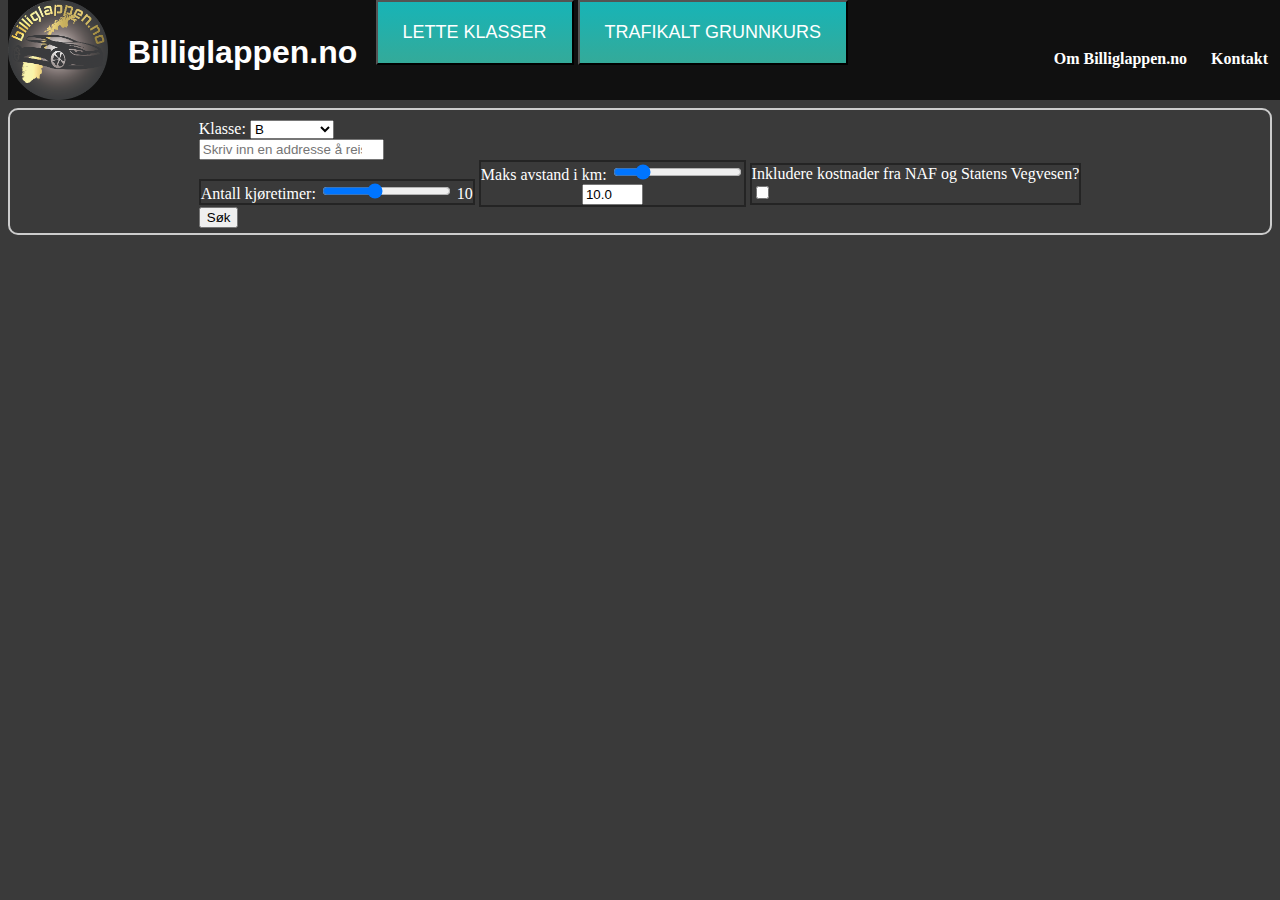
<file: templates/index.html>
<!doctype html>
<html>
  <head>
    <title>Billiglappen.no</title>
    <link rel="stylesheet" type="text/css" href="/static/style.css" /> 
    <meta charset="UTF-8">
    <link rel="shortcut icon" href="/static/img/favicon.ico">
  <body>
<div class="header">
    <div class="logo-container">
        <img src="/static/img/billiglappen.png" alt="Billiglappen.no logo">
        <h1>Billiglappen.no</h1>
    </div>
    <div class="type-selection">
        <button id="light-class-button">Lette Klasser</button>
        <button id="tg-course-button">Trafikalt Grunnkurs</button>

    </div>
    <div class="links">
        <a href="about">Om Billiglappen.no</a>
        <a href="contact">Kontakt</a>
    </div>
</div>
<div class="anchor">
    <div class="form" id="light_classes_div">
        <form action="" METHOD="GET" ID="light-classes-form">

        <div class="select-class">
            <label for="light-classes">Klasse:</label>
            <select id="light-classes">
                <option selected value="B">B</option>
                <option value="Ba">B-automat</option>
                <option value="B96">B96</option>
                <option value="BE">BE</option>
                <option value="A1">A1</option>
                <option value="A2">A2</option>
                <option value="A">A</option>
                <option value="AM146">Moped</option>
                <option value="AM147">Mopedbil</option>
            </select>
        </div>

        <div class="set-address">
            <input list="suggestion-list" type="text" id="position-search" placeholder="Skriv inn en addresse å reise fra..."/>
            <datalist id="suggestion-list">
                <option data-value="GEOPOS" value="Min posisjon"></option>
            </datalist>
            
        </div>
        
        <div class="set-lessons">
            <label for="lessons-slider">Antall kjøretimer:</label>
            <input type="range" min="0" max="25" value="10" class="slider" id="lessons-slider">
            <label for="lessons-slider" id="lessons-value">10</label>
        </div>
        <div class="set-distace">
            <label for="distance-slider">Maks avstand i km:</label>
            <input type="range" min="0.0" max="50.0" step="0.1" value="10.0" class="slider" id="distance-slider">
            <input type="text" id="distance-value" value="10.0">
        </div>

        <div class="set-admin-prices">
            <label for="admin-prices">Inkludere kostnader fra NAF og Statens Vegvesen?</label><br>
            <input type="checkbox" id="admin-prices">
        </div>
        <br>
        <div class="submit">
            <input type="submit" value="Søk">
        </div>


        </form>
    </div>

    <br>
    <div class="card-results">
    </div>
</div>
</body>

  <script src="/static/app.js"></script>
  </html>
</file>
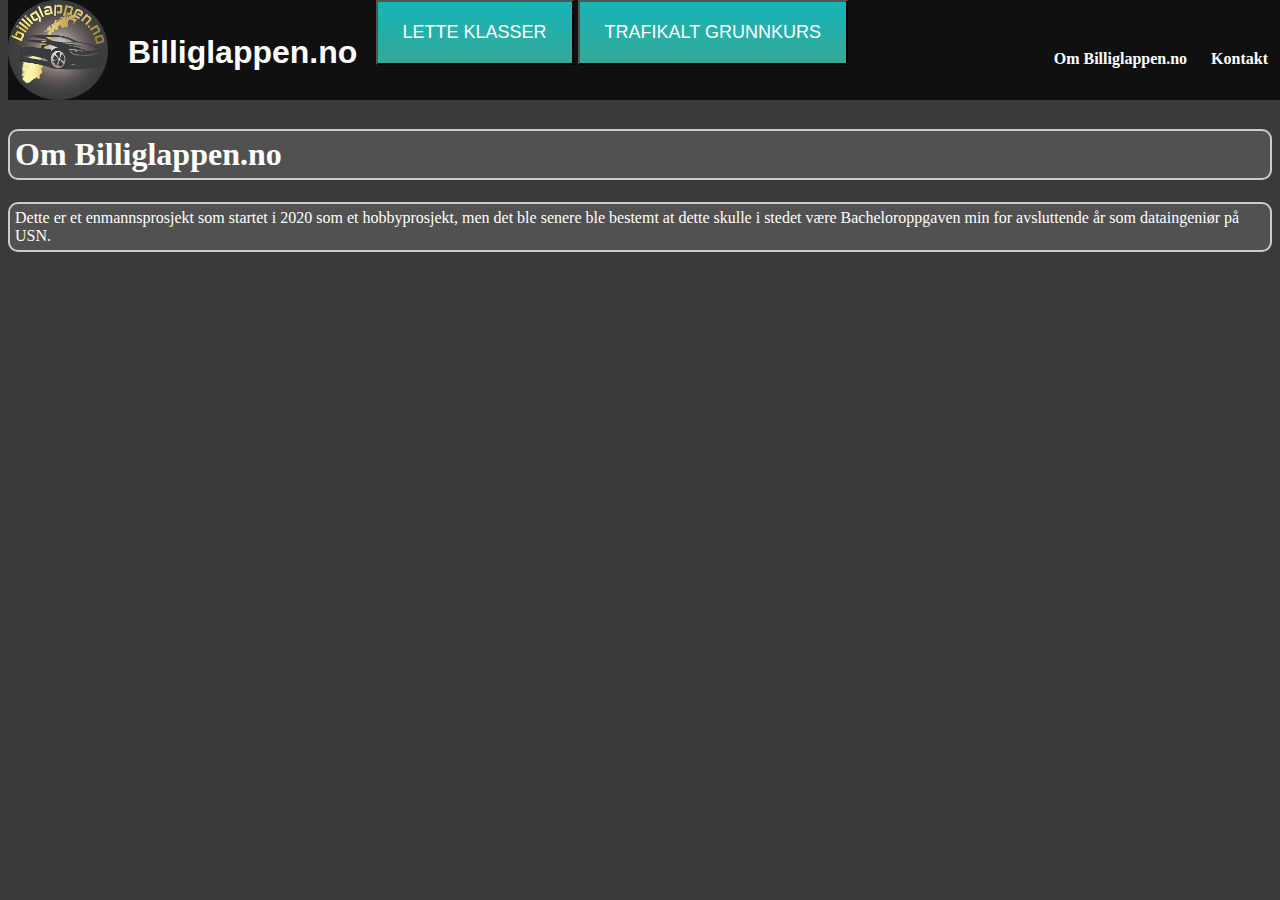
<file: templates/about/index.html>
<!doctype html>
<html>
  <head>
    <title>Billiglappen.no</title>
    <link rel="stylesheet" type="text/css" href="/static/style.css" /> 
    <meta charset="UTF-8">
    <link rel="shortcut icon" href="/static/img/favicon.ico">
    <link rel="preconnect" href="https://fonts.gstatic.com">
    <link href="https://fonts.googleapis.com/css2?family=Titillium+Web:wght@300;700&display=swap" rel="stylesheet">
    <link href="https://fonts.googleapis.com/css2?family=Hind+Siliguri:wght@300&display=swap" rel="stylesheet">  
    <link href="https://fonts.googleapis.com/css2?family=IBM+Plex+Sans:wght@300&family=Jomhuria&family=Overpass:wght@300&display=swap" rel="stylesheet"></head>
  <body>
<div class="header">
    <div class="logo-container">
        <img src="/static/img/billiglappen.png" alt="Billiglappen.no logo">
        <h1>Billiglappen.no</h1>
    </div>
    <div class="type-selection">
        <button id="light-class-button">Lette Klasser</button>
        <button id="tg-course-button">Trafikalt Grunnkurs</button>

    </div>
    <div class="links">
        <a href="about">Om Billiglappen.no</a>
        <a href="contact">Kontakt</a>
    </div>
</div>
<div class="anchor">
    <div class="content">
        <h1>Om Billiglappen.no</h1>
        <p>Dette er et enmannsprosjekt som startet i 2020 som et hobbyprosjekt,
            men det ble senere ble bestemt at dette skulle i stedet være Bacheloroppgaven min for avsluttende år som dataingeniør på USN.
        </p>
    </div>
</div>
</body>
</html>
<script type="text/javascript">
    "use strict"
    
    const lightClassButton = document.querySelector("#light-class-button");
    const tgButton = document.querySelector("#tg-course-button");
    
        
    lightClassButton.addEventListener("click", event => {
        window.location.href = "/";
    }) 
        
    tgButton.addEventListener("click", event => {
        window.location.href = "trafikaltgrunnkurs";
    })
    </script>
</file>
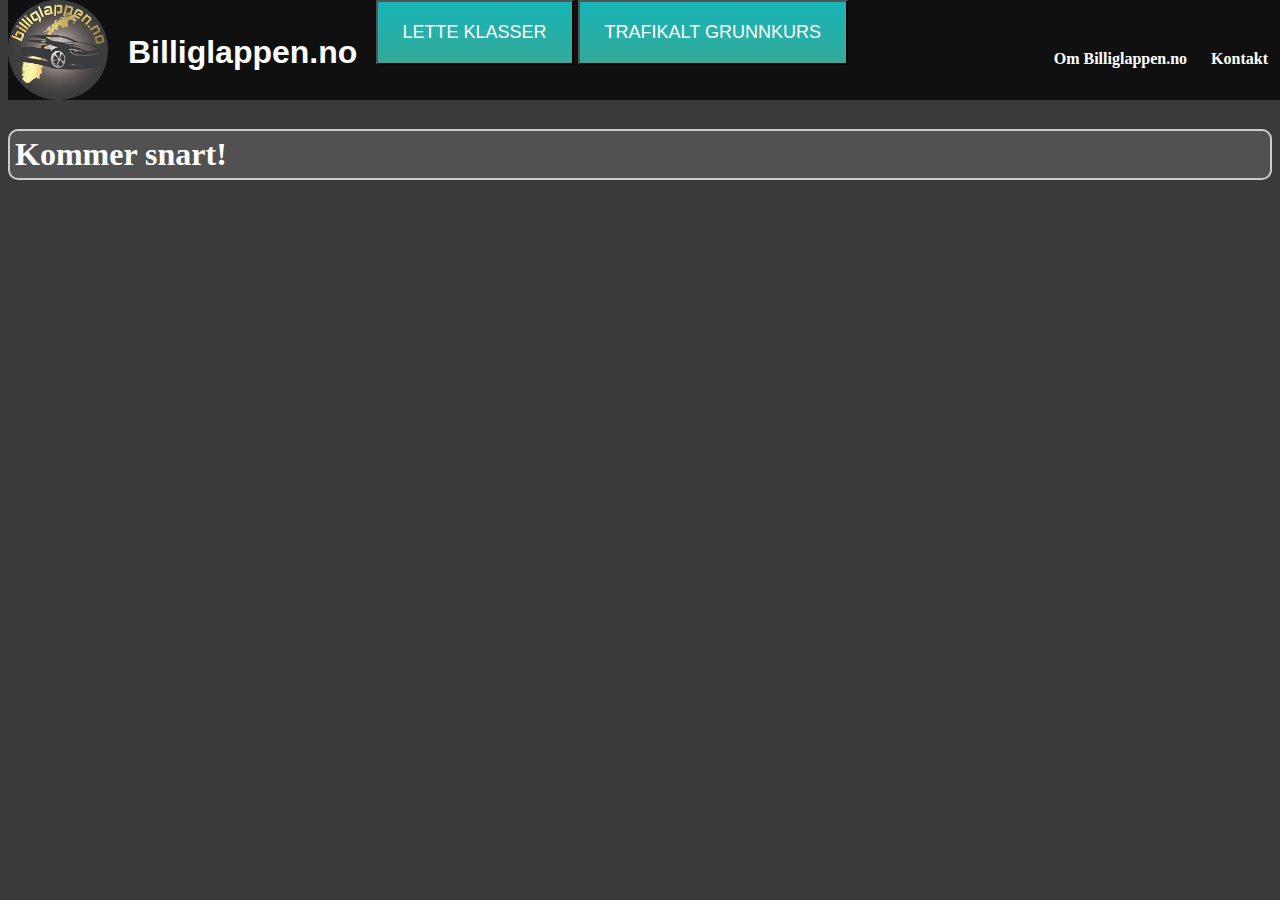
<file: templates/contact/index.html>
<!doctype html>
<html>
  <head>
    <title>Billiglappen.no</title>
    <link rel="stylesheet" type="text/css" href="/static/style.css" /> 
    <meta charset="UTF-8">
    <link rel="shortcut icon" href="/static/img/favicon.ico">
    <link rel="preconnect" href="https://fonts.gstatic.com">
    <link href="https://fonts.googleapis.com/css2?family=Titillium+Web:wght@300;700&display=swap" rel="stylesheet">
    <link href="https://fonts.googleapis.com/css2?family=Hind+Siliguri:wght@300&display=swap" rel="stylesheet">  
    <link href="https://fonts.googleapis.com/css2?family=IBM+Plex+Sans:wght@300&family=Jomhuria&family=Overpass:wght@300&display=swap" rel="stylesheet"></head>
  <body>
<div class="header">
    <div class="logo-container">
        <img src="/static/img/billiglappen.png" alt="Billiglappen.no logo">
        <h1>Billiglappen.no</h1>
    </div>
    <div class="type-selection">
        <button id="light-class-button">Lette Klasser</button>
        <button id="tg-course-button">Trafikalt Grunnkurs</button>

    </div>
    <div class="links">
        <a href="about">Om Billiglappen.no</a>
        <a href="contact">Kontakt</a>
    </div>
</div>
<div class="anchor">
    <div class="content">
        <h1>Kommer snart!</h1>
    </div>
</div>
</body>
</html>

<script type="text/javascript">
"use strict"

const lightClassButton = document.querySelector("#light-class-button");
const tgButton = document.querySelector("#tg-course-button");

    
lightClassButton.addEventListener("click", event => {
    window.location.href = "/";
}) 
    
tgButton.addEventListener("click", event => {
    window.location.href = "trafikaltgrunnkurs";
})
</script>
</file>
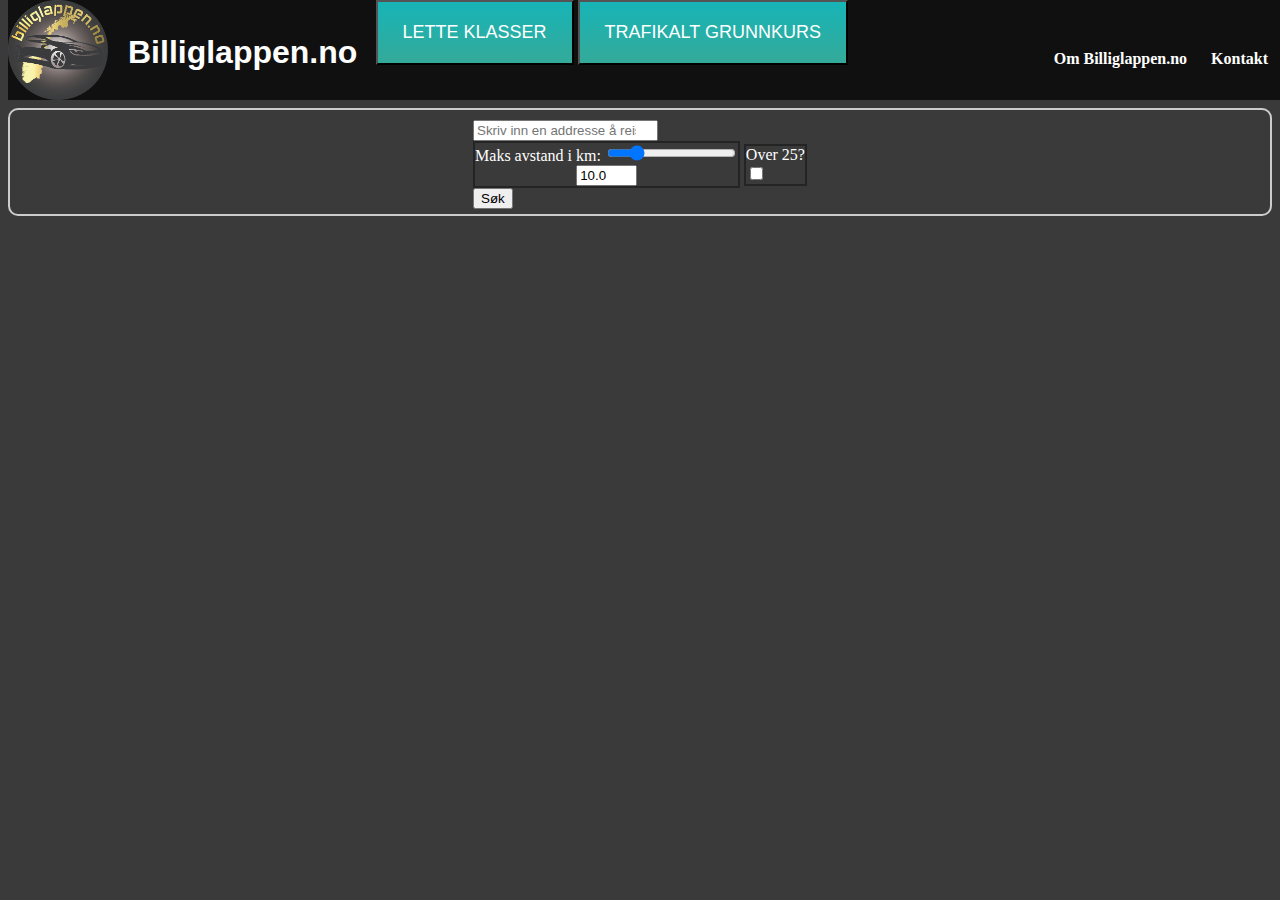
<file: templates/trafikaltgrunnkurs/index.html>
<!doctype html>
<html>
  <head>
    <title>Billiglappen.no</title>
    <link rel="stylesheet" type="text/css" href="/static/style.css" /> 
    <meta charset="UTF-8">
    <link rel="preconnect" href="https://fonts.gstatic.com">
    <link rel="shortcut icon" href="/static/img/favicon.ico">
    <link href="https://fonts.googleapis.com/css2?family=Titillium+Web:wght@300;700&display=swap" rel="stylesheet">
    <link href="https://fonts.googleapis.com/css2?family=Hind+Siliguri:wght@300&display=swap" rel="stylesheet">  
    <link href="https://fonts.googleapis.com/css2?family=IBM+Plex+Sans:wght@300&family=Jomhuria&family=Overpass:wght@300&display=swap" rel="stylesheet">
</head>
<body>
    <div class="header">
        <div class="logo-container">
            <img src="/static/img/billiglappen.png" alt="Billiglappen.no logo">
            <h1>Billiglappen.no</h1>
        </div>
        <div class="type-selection">
            <button id="light-class-button">Lette Klasser</button>
            <button id="tg-course-button">Trafikalt Grunnkurs</button>

        </div>
        <div class="links">
            <a href="about">Om Billiglappen.no</a>
            <a href="contact">Kontakt</a>
        </div>
    </div>
    <div class="anchor">
        <div class="form" id="tg_div">
            <form action="" METHOD="GET" ID="form-tg">
                <div class="set-address">
                    <input list="suggestion-list" type="text" id="position-search" placeholder="Skriv inn en addresse å reise fra..."/>
                    <datalist id="suggestion-list">
                        <option data-value="GEOPOS" value="Min posisjon"></option>
                    </datalist>
                </div>
                <div class="set-distace">
                    <label for="distance-slider">Maks avstand i km:</label>
                    <input type="range" min="0.0" max="50.0" step="0.1" value="10.0" class="slider" id="distance-slider">
                    <input type="text" id="distance-value" value="10.0">
                </div>
        
                <div class="set-over-twentyfive">
                    <label for="over-twentyfive">Over 25?</label><br>
                    <input type="checkbox" id="over-twentyfive">
                </div>
                <br>
                <div class="submit">
                    <input type="submit" value="Søk">
                </div>
            </form>
        </div>

        <br>
        <div class="card-results">
        </div>
    </div>
</body>

<script src="/static/trafikaltgrunnkurs/app.js"></script>
</html>
</file>
<file: static/style.css>
body {
    background-color: rgb(58, 58, 58)
}


.header {
    position:fixed;
    width: 100%;
    height: 100px;
    top: 0;
    opacity: 1;
    display: flex;
    text-align: start;
    z-index: 99999;
    background: #101010;
}

.logo-container {
    height: 100%;
    display: table;


}
.logo-container img{
    width: 100px;
    height: 100px;
}

.logo-container h1{
    color: #ffffff;
    position: relative;
    display: table-cell;
    vertical-align: middle;
    font-family: Arial, sans-serif;
    font-size: 32px;
    left: 20px;
}

.type-selection {
    width: 50%;
    margin: 0 auto;
}

.links * {
    margin-right: 20px;
    top: 50%;
    position: relative;
    text-decoration: none;
    font-weight: bold;
    -ms-transform: translateY(-50%);
    transform: translateY(-50%);
    color: rgb(255, 255, 255);

}

.anchor {
    padding-top: 100px; 
}


.type-selection button {
    background-image: linear-gradient(#17b4b7, #34aa99);
    display: inline-block;
    align-items: center;
    justify-content: center;
    padding-top: 20px;
    padding-bottom: 20px;
    padding-right: 25px;
    padding-left: 25px;
    color: #ffffff;
    text-transform: uppercase;
    font-size: 18px;
    cursor: pointer;

}


.form {
    border-radius: 10px;
    color: #ffffff;
    border: 2px solid #ccc;
    padding-bottom: 5px;
    padding-top: 10px;   
    display: flex;
    flex-wrap: wrap;
    justify-content: center;

}


.select-class {
    display: inline-block;
}

.set-address {

    display: block;

}
#suggestion-list {
    font-family:'Verdana, sans-serif';
}


.set-lessons {
    border: 2px solid rgb(36, 36, 36);
    display: inline-block;
}
.set-lessons label {
    justify-content: center;
}


.set-distace {
    border: 2px solid rgb(36, 36, 36);
    display: inline-block;
}

#distance-value {
    width: 20%;
    position: relative;
    display: block;
    margin : auto;

}

.set-admin-prices {
    border: 2px solid rgb(36, 36, 36);
    display: inline-block;
    align-items: center;
    justify-content: center;
}

.set-over-twentyfive{
    border: 2px solid rgb(36, 36, 36);
    display: inline-block;
    align-items: center;
    justify-content: center;
}


.submit{
    flex-basis: 100%;
    width: 0;
}


.card-results {
    width: 50%;
    margin: 0 auto;
}

.loading {
    display: flex;
    justify-content: center;

}

.package-container {
	border-radius: 10px;
	box-shadow: 0 10px 10px rgba(0, 0, 0, 0.2);
	display: flex;
	max-width: 100%;
	margin: 15px;
	overflow: hidden;
	width: 100%;
    background-image: linear-gradient(#656666, #3e4b49);
}


.none-header {
    opacity: 0.6;
    letter-spacing: 1px;
    text-transform: uppercase;
    width: 50%;
    margin: auto 0;
    justify-content: center;

}

.package-header {
    color: #ffffff;
    padding: 15px;
    transition: 0.3s;
    width: 40%;

}
.package-header h2 {
    opacity: 0.6;
    margin: 5px;
    text-transform: uppercase;
    
}
.package-header p {
    font-size: 22px;
	letter-spacing: 1px;
	margin-bottom: 10px;
    margin: 6px;
    font-family: 'Verdana, sans-serif'; 
}
.package-header p span {
    font-size: 24px;
    font-weight: bold;


}

.homepage *{
    background-color: #5e5e5f;
	border: 2px solid rgb(34, 34, 34);
	border-radius: 50px;
	box-shadow: 0 10px 10px rgba(0, 0, 0, 0.2);
	color: rgb(255, 255, 255);
	font-size: 25px;
	padding: 3px 25px;
	letter-spacing: 1px;
    text-decoration: none;
    font-weight: bold;
}

.package-details {
    background-image: linear-gradient(#586666, #6e7a79);
    padding: 1px;
    width: 60%;
}

.package-details p{
    font-family: 'Arial, sans-serif';
    font-size: 18px;
    margin: 5px
}

.package-details span {
    font-weight: bold;
}


.content *{
    border-radius: 10px;
    color: #ffffff;
    border: 2px solid #ccc;
    padding: 5px;    
    background-color: rgb(82, 81, 81); 
}
</file>
